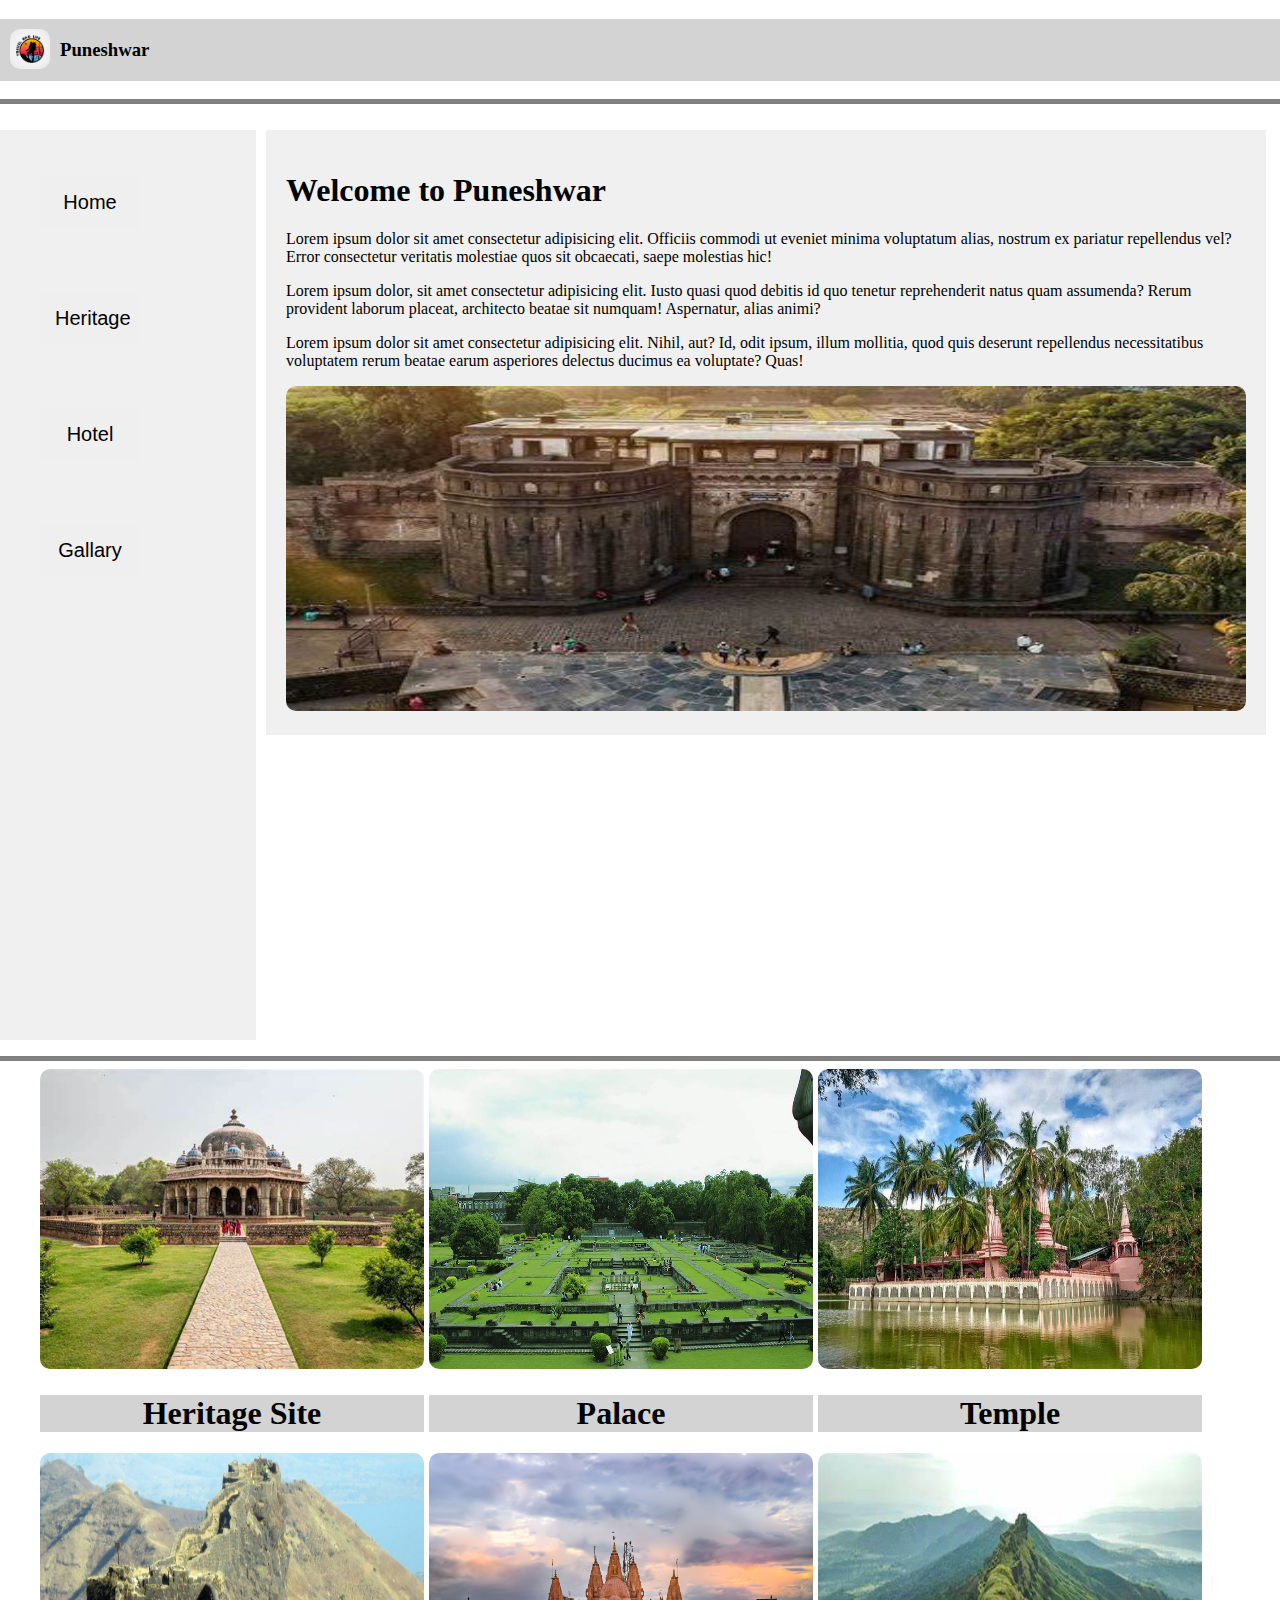
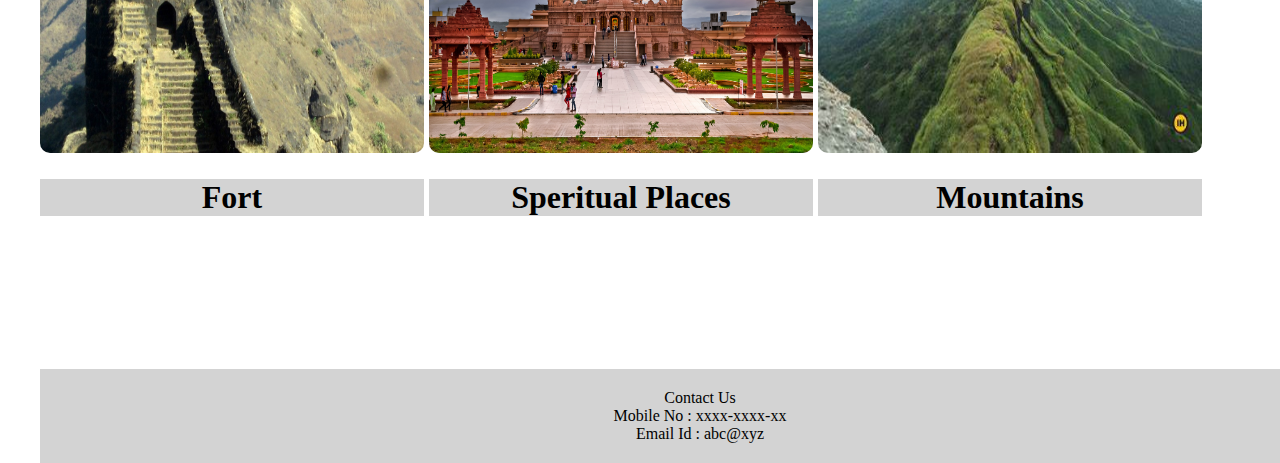
<file: HTML/index.html>
<!DOCTYPE html>
<head>
    <link rel="stylesheet" href="CSS/index.css">
    <title>Home</title>
</head>
<body>
    <nav>
      <img src="Image/logo.jpg" alt="" width="40px" height="40px">
      <h3 style="margin-left: 20px;">Puneshwar</h3>
    </nav>
  <hr size="5px" noshade>
  <br>  
  <div id="content">
    <aside >
      <ul>
        <li><a href="#"><button>Home</button></a><br><br>
        <li><a href="Heritage.html"><button>Heritage</button></a><br><br>
        <li><a href="hotel.html"><button>Hotel</button></a><br><br>
        <li><a href="Gallary.html"><button>Gallary</button></a><br><br>
      </ul>
    </aside>
    <main>
      <div>
        <h1>Welcome to Puneshwar</h1>
        <p>Lorem ipsum dolor sit amet consectetur adipisicing elit. Officiis commodi ut eveniet minima voluptatum alias, nostrum ex pariatur repellendus vel? Error consectetur veritatis molestiae quos sit obcaecati, saepe molestias hic!</p>
        <p>Lorem ipsum dolor, sit amet consectetur adipisicing elit. Iusto quasi quod debitis id quo tenetur reprehenderit natus quam assumenda? Rerum provident laborum placeat, architecto beatae sit numquam! Aspernatur, alias animi?</p>
        <p>Lorem ipsum dolor sit amet consectetur adipisicing elit. Nihil, aut? Id, odit ipsum, illum mollitia, quod quis deserunt repellendus necessitatibus voluptatem rerum beatae earum asperiores delectus ducimus ea voluptate? Quas!</p>
        <img src="Image/indexImage.jpg" alt="image" width="100%" height="325px" id="indimg">
      </div>
    </main>
  </div>
  <br>  
  <hr size="5px" noshade>
  <div id="grid">
    <div id="grid_row">
      <span id="col">
        <img src="Image/car1.jpg" alt="image" width="100%" height="300px">
        <h1 align="center">Heritage Site</h1>
      </span>
      <span id="col">
        <img src="Image/car2.jpg" alt="image" width="100%" height="300px">
        <h1 align="center">Palace</h1>
      </span>
      <span id="col">
        <img src="Image/car3.jpg" alt="image" width="100%" height="300px">
        <h1 align="center">Temple</h1>
      </span>
    </div>
    <div id="grid_row">
      <span id="col">
        <img src="Image/car4.jpg" alt="image" width="100%" height="300px">
        <h1 align="center">Fort</h1>
      </span>
      <span id="col">
        <img src="Image/car6.jpg" alt="image" width="100%" height="300px">
        <h1 align="center">Speritual Places</h1>
      </span>
      <span id="col">
        <img src="Image/car5.jpg" alt="image" width="100%" height="300px">
        <h1 align="center">Mountains</h1>
      </span>
    </div>
  </div>
  <div class="footer" align="center">
    <span >Contact Us <br> Mobile No : xxxx-xxxx-xx <br>Email Id : abc@xyz</span>
  </div>
</body>
</html>
</file>
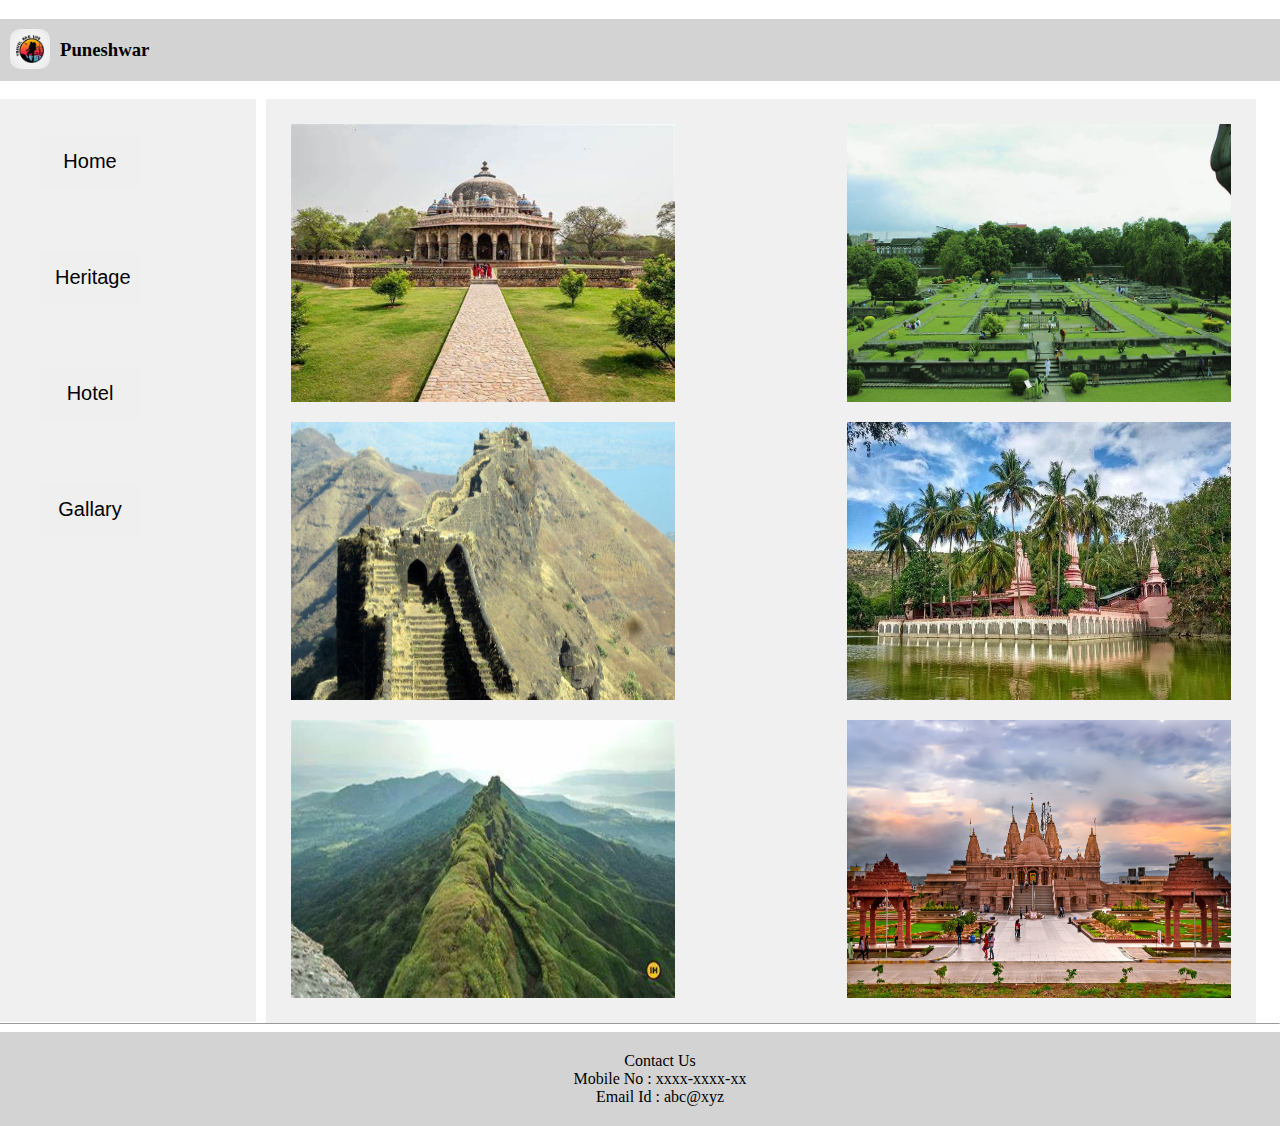
<file: HTML/Gallary.html>
<!DOCTYPE html>
<html >
<head>
    <title>Document</title>
    <link rel="stylesheet" href="CSS\style.css">
    <link rel="stylesheet" href="CSS\gallery.css">
</head>
<body>
    <nav>
        <img src="Image/logo.jpg" alt="" width="40px" height="40px">
        <h3 style="margin-left: 20px;">Puneshwar</h3>
    </nav>
    <div id="content">
        <aside class="full-page">
            <ul>
                <li><a href="index.html"><button>Home</button></a><br><br>
                <li><a href="#"><button>Heritage</button></a><br><br>
                <li><a href="hotel.html"><button>Hotel</button></a><br><br>
                <li><a href="Gallary.html"><button>Gallary</button></a><br><br>
            </ul>
        </aside>
        <main>
            <div class="grid w100">
                <div class="gridrow w100">
                    <div class="col">
                        <img src="Image/car1.jpg" alt="image"  id="lft">
                        <img src="Image/car2.jpg" alt="image"  id="rig">
                        <img src="Image/car4.jpg" alt="image"  id="lft">
                        <img src="Image/car3.jpg" alt="image"  id="rig">

                        <img src="Image/car5.jpg" alt="image"  id="lft">
                        <img src="Image/car6.jpg" alt="image"  id="rig">
                    </div>
                </div>
            </div>
        </main>
    </div>
    <hr style="clear: left;" size="0px">
    <div class="footer" align="center" style="margin-top: 0px;">
        <span >Contact Us <br> Mobile No : xxxx-xxxx-xx <br>Email Id : abc@xyz</span>
    </div>
</body>
</html>
</file>
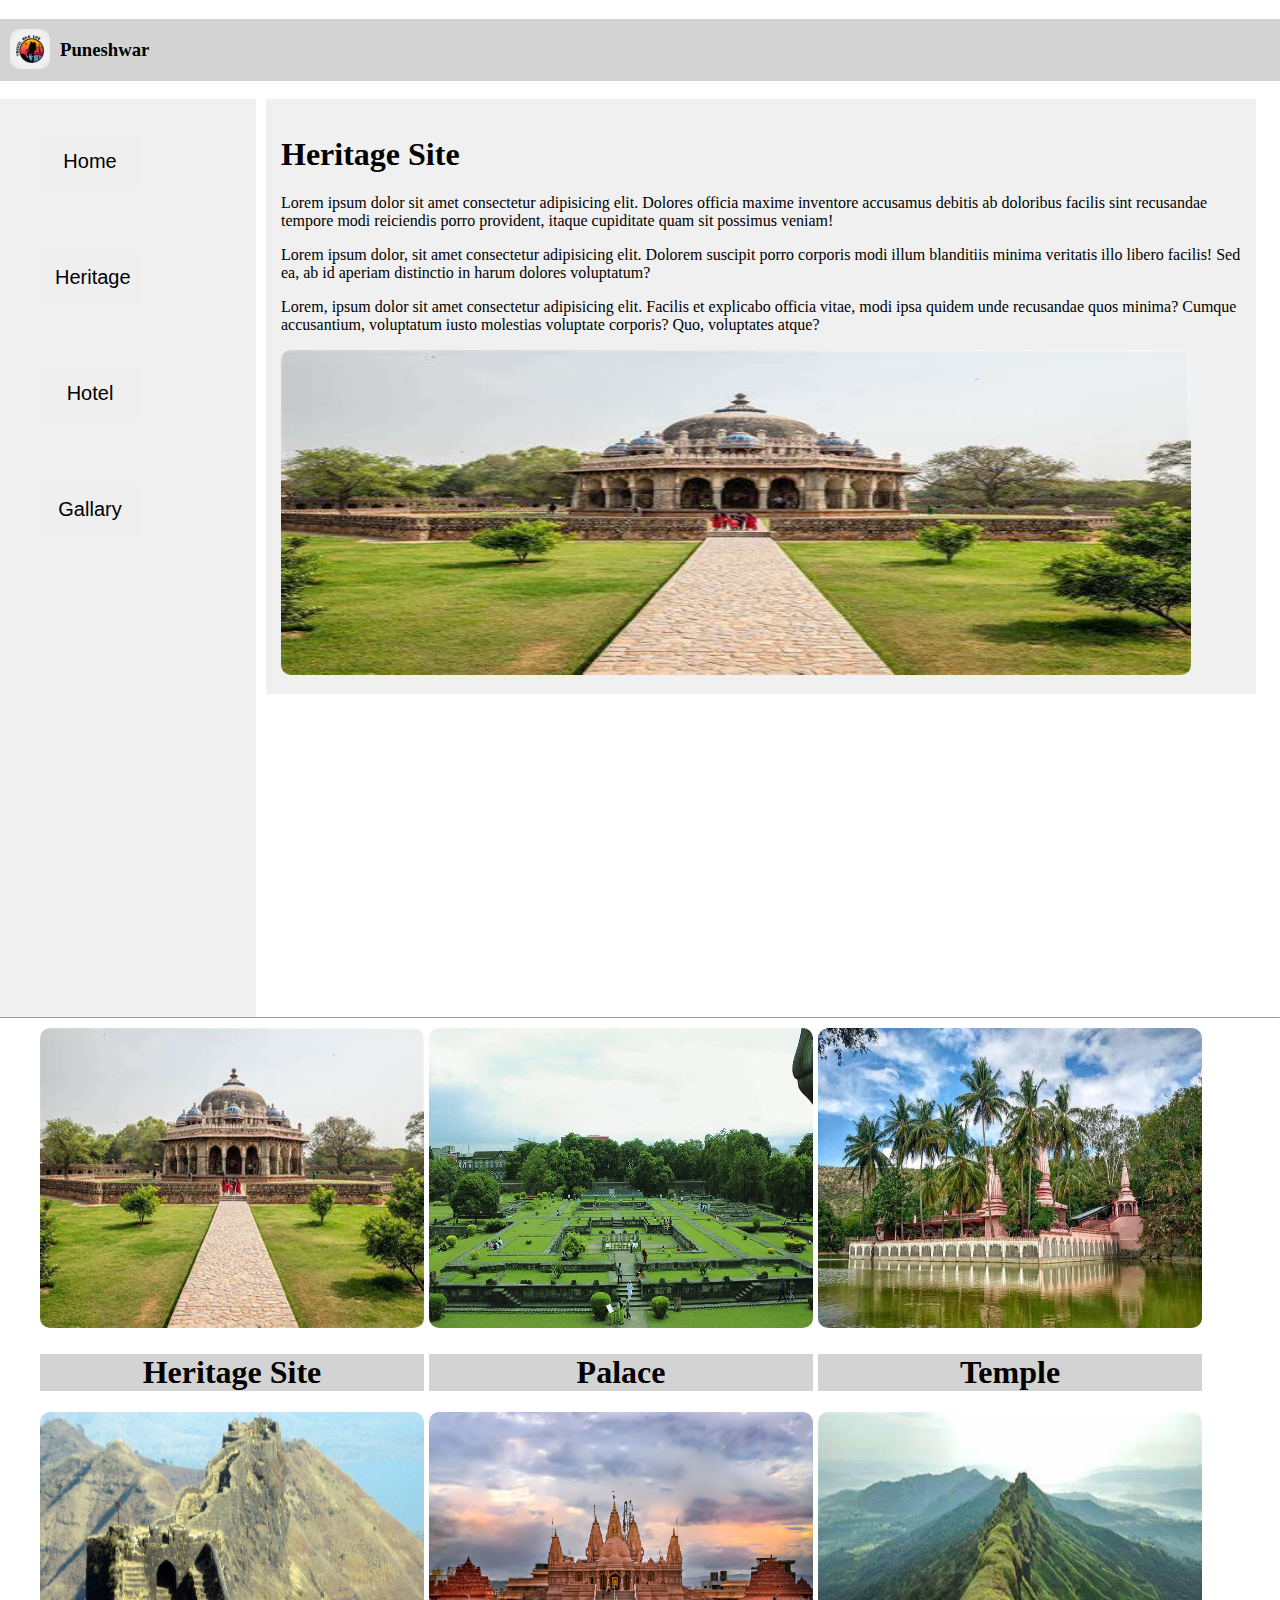
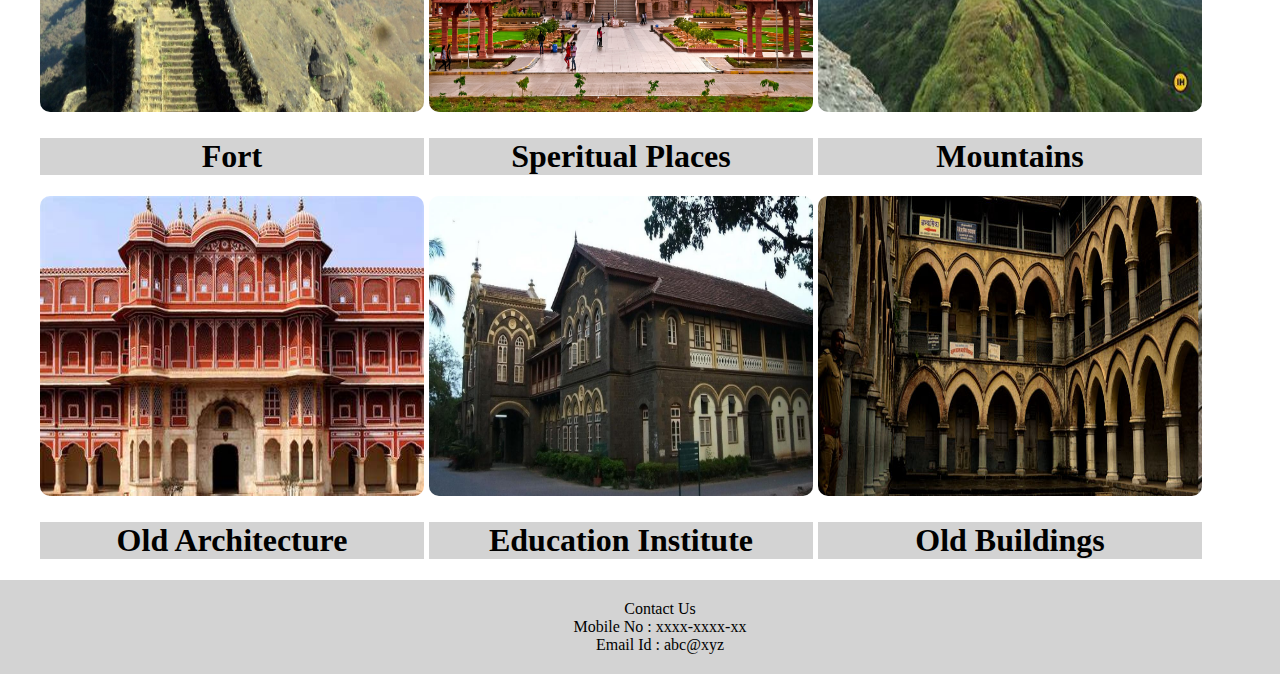
<file: HTML/Heritage.html>
<!DOCTYPE html>
<html >
<head>
    <title>Document</title>
    <link rel="stylesheet" href="CSS\style.css">
    <link rel="stylesheet" href="CSS\heritage.css">
</head>
<body>
    <nav>
        <img src="Image/logo.jpg" alt="" width="40px" height="40px">
        <h3 style="margin-left: 20px;">Puneshwar</h3>
    </nav>
    <div id="content">
        <aside class="full-page">
            <ul>
                <li><a href="index.html"><button>Home</button></a><br><br>
                <li><a href="#"><button>Heritage</button></a><br><br>
                <li><a href="hotel.html"><button>Hotel</button></a><br><br>
                <li><a href="Gallary.html"><button>Gallary</button></a><br><br>
            </ul>
        </aside>
        <main>
            <div>
                <h1>Heritage Site</h1>
                <p>Lorem ipsum dolor sit amet consectetur adipisicing elit. Dolores officia maxime inventore accusamus debitis ab doloribus facilis sint recusandae tempore modi reiciendis porro provident, itaque cupiditate quam sit possimus veniam!</p>
                <p>Lorem ipsum dolor, sit amet consectetur adipisicing elit. Dolorem suscipit porro corporis modi illum blanditiis minima veritatis illo libero facilis! Sed ea, ab id aperiam distinctio in harum dolores voluptatum?</p>
                <p>Lorem, ipsum dolor sit amet consectetur adipisicing elit. Facilis et explicabo officia vitae, modi ipsa quidem unde recusandae quos minima? Cumque accusantium, voluptatum iusto molestias voluptate corporis? Quo, voluptates atque?</p>
            </div>
            <img src="Image/car1.jpg" height="325px" width="910px" alt="img" usemap="#heritagesite">
        </main>
    </div>
    <hr style="clear: left" size="1px">
    <div id="grid">
        <div id="grid_row">
          <span id="col">
            <img src="Image/car1.jpg" alt="image" width="100%" height="300px">
            <h1 align="center">Heritage Site</h1>
          </span>
          <span id="col">
            <img src="Image/car2.jpg" alt="image" width="100%" height="300px">
            <h1 align="center">Palace</h1>
          </span>
          <span id="col">
            <img src="Image/car3.jpg" alt="image" width="100%" height="300px">
            <h1 align="center">Temple</h1>
          </span>
        </div>
        <div id="grid_row">
          <span id="col">
            <img src="Image/car4.jpg" alt="image" width="100%" height="300px">
            <h1 align="center">Fort</h1>
          </span>
          <span id="col">
            <img src="Image/car6.jpg" alt="image" width="100%" height="300px">
            <h1 align="center">Speritual Places</h1>
          </span>
          <span id="col">
            <img src="Image/car5.jpg" alt="image" width="100%" height="300px">
            <h1 align="center">Mountains</h1>
          </span>
        </div>
        <div id="grid_row">
            <span id="col">
              <img src="Image/car7.jpg" alt="image" width="100%" height="300px">
              <h1 align="center">Old Architecture</h1>
            </span>
            <span id="col">
              <img src="Image/car8.jpg" alt="image" width="100%" height="300px">
              <h1 align="center">Education Institute</h1>
            </span>
            <span id="col">
              <img src="Image/car9.jpg" alt="image" width="100%" height="300px">
              <h1 align="center">Old Buildings</h1>
            </span>
          </div>
      </div>
    <div class="footer" align="center">
        <span >Contact Us <br> Mobile No : xxxx-xxxx-xx <br>Email Id : abc@xyz</span>
    </div>
    
    <map id="heritagesite">
        <area shape="circle" coords="453px,131px,175px" title="Heritage Site" alt="Heritage Site">
    </map>
</body>
</html>
</file>
<file: HTML/CSS/index.css>
html, body {
    margin: 0px;
    height: 100%;
}
#indimg
{
    border-radius: 10px;
}
nav
{
    margin: 0px;
    top: 0;
    background-color: lightgrey;
}
nav img
{
    float: left;
    margin: 10px;    
}
nav h3
{
    padding:20px;
}
main
{
    float: left;
    width: 75%;
    margin-left: 10px;
    padding: 20px;
    background-color: #f0f0f0;
}
aside
{
    float: left;
    width: 20%;
    height: 100%;
    background-color: #f0f0f0;
    padding-top: 10px;

}
#content
{
    height: 100%;
    width:100%;
}
#grid
{
    height: 100%;
    width:100%;
}
aside ul
{
    list-style: none;
}
aside ul li
{
    margin-left: 0px;
    font-size: 20px;
    align-items: center;
}
aside button
{
    margin-top: 20px;
    margin-bottom: 20px;
    border: none;
    font-size: 20px;
    width: 100px;
    padding: 15px;

}
aside ul li a
{
    text-decoration: none;
}
a:link,a:visited{
    color: black;
}
aside button:hover
{
    background-color: gray;
    color: white;
    transition: 0.5s;
    outline: 10px solid black;
}
#grid_row
{
    margin-left: 40px;
    width: 100%;
}
#grid_row #col{
    float: left;
    width: 30%;
    margin-right: 5px;
}
#grid_row #col h1{
    background-color: lightgray;
}

#grid_row #col h1:hover{
    background-color:gray;
    color: white;
}
img
{
    border-radius: 10px;
}
.footer
{
    clear: left;
    width:100%;
    margin-left: 40px; 
    background-color: lightgray;
    padding: 20px;
}
.footer span:hover
{   
    background-color:gray;
    color: white;
    display: block;
}
</file>
